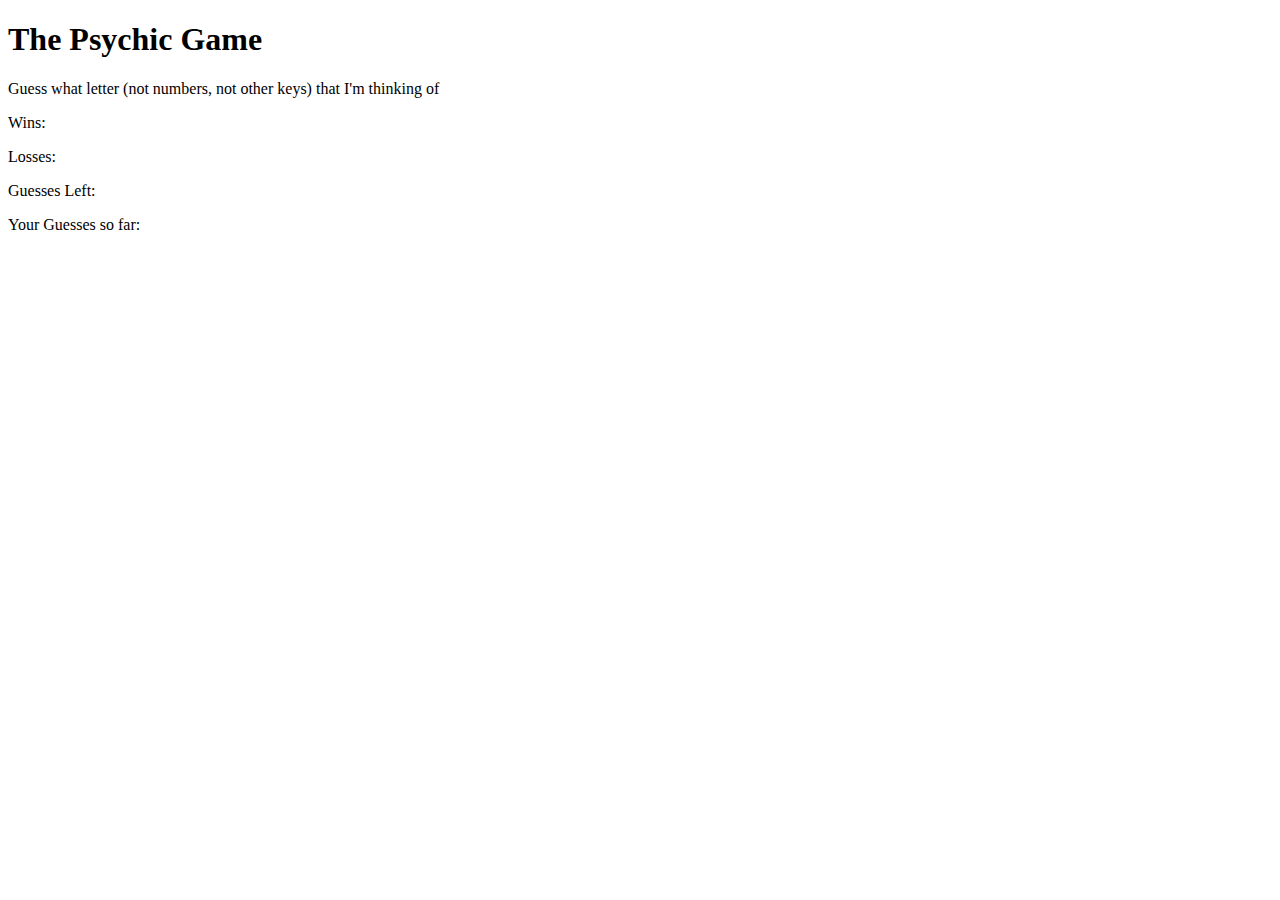
<file: index-copy.html>
<!DOCTYPE html>
<html lang="en-us">

<head>
    <meta charset="UTF-8">
    <title>Psychic Game</title>
</head>

<body>

    <div>
        <h1>The Psychic Game</h1>
        <p id="directions-text">Guess what letter (not numbers, not other keys) that I'm thinking of</p>
        <p id="wins-text">Wins:</p>
        <p id="losses-text">Losses:</p>
        <p id="chancesleft-text">Guesses Left:</p>
        <p id="userchoice-text">Your Guesses so far:</p>
        <div id="computerguess-text"></div>
    </div>


</body>

</html>
</file>
